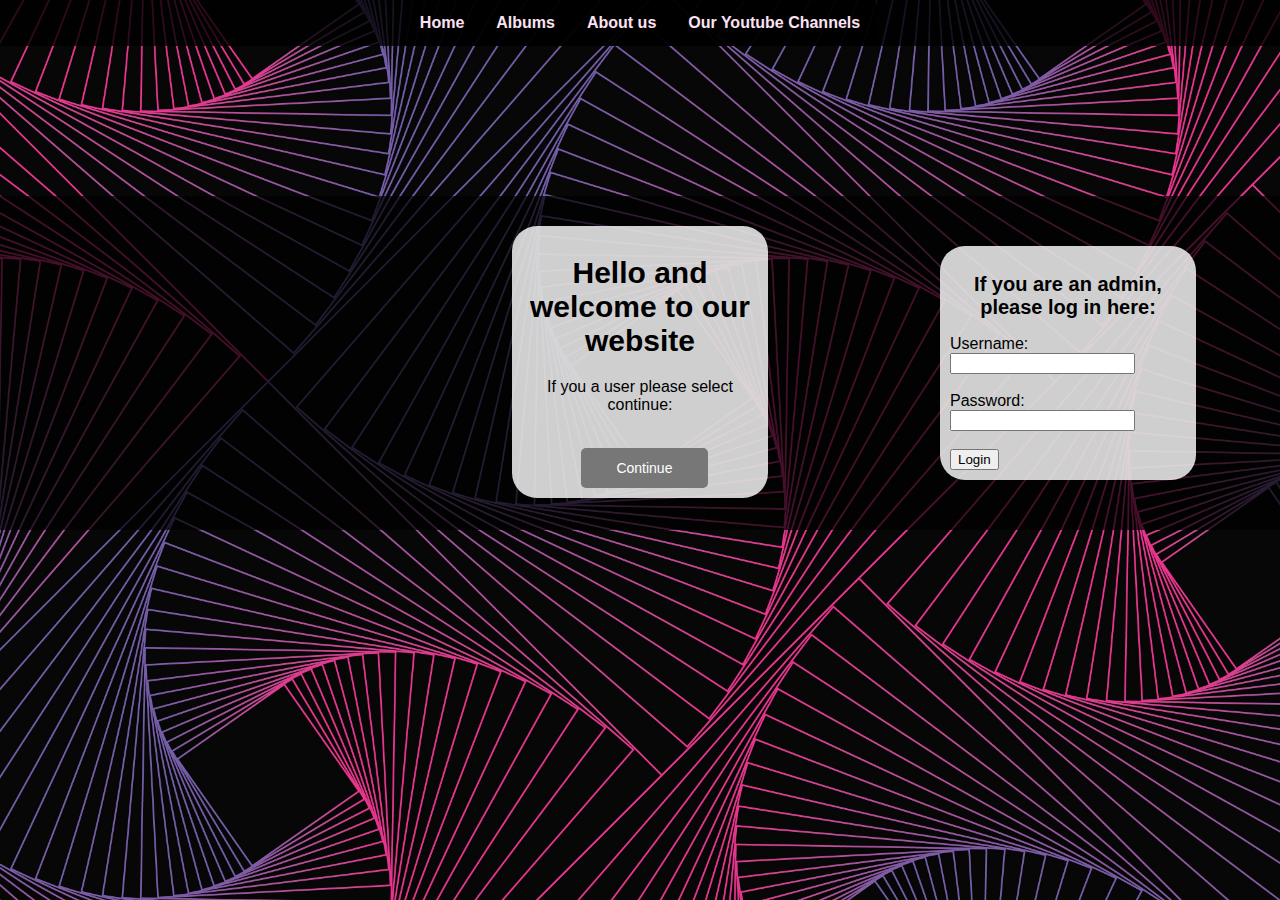
<file: index.html>
<!DOCTYPE html>
<html>

<head>
  <link rel="stylesheet" href="../styles/styles-main.css">


  <link rel="stylesheet" href="../styles/styles-index.css">
  <title>ChristianBeats</title>

  <meta charset="UTF-8">
</head>

<body class="bodystyle">

  <!-- navigation barr -->


  <div class="navbar">
    <a href="/html/home.html">Home</a>
    <a href="/html/albums.html">Albums</a>
    <a href="/html/aboutUs.html">About us</a>
    <div class="dropdown">
      <button class="dropbtn">Our Youtube Channels
        <i class="fa fa-caret-down"></i>
      </button>
      <div class="dropdown-content">
        <a href="https://www.youtube.com/channel/UCJD0vzkA41L_tgzouGlFLlQ" target="_blank">SW Bear Animation</a>
        <a href="https://www.youtube.com/watch?v=dQw4w9WgXcQ" target="_blank">Yannick</a>

        <a href="https://www.youtube.com/@talkingpineapple5137" target="_blank">Noe</a>
        <a href="https://www.youtube.com/watch?v=dQw4w9WgXcQ" target="_blank">Oliver</a>
      </div>
    </div>
  </div>

  <!--text -->
  <div class="side">


    <div class="float-left">
      <div class="newscontent">
        <h1>Hello and welcome to our website</h1>
        <p>
          If you a user please select continue:
        </p><br>
        <button class="button" onclick="window.location.href = '/html/home.html';">Continue</button>
      </div>
    </div>

    <div class="float-right">
      <div class="newscontent">
        <h2>If you are an admin, please log in here:</h2>

        <form action="/php/login.php" method="POST">
          <label for="username">Username:</label>
          <input type="text" name="username" id="username" required><br><br>

          <label for="password">Password:</label>
          <input type="password" name="password" id="password" required><br><br>

          <input type="submit" value="Login">
        </form>
      </div>
    </div>
  </div>
</body>

</html>
</file>
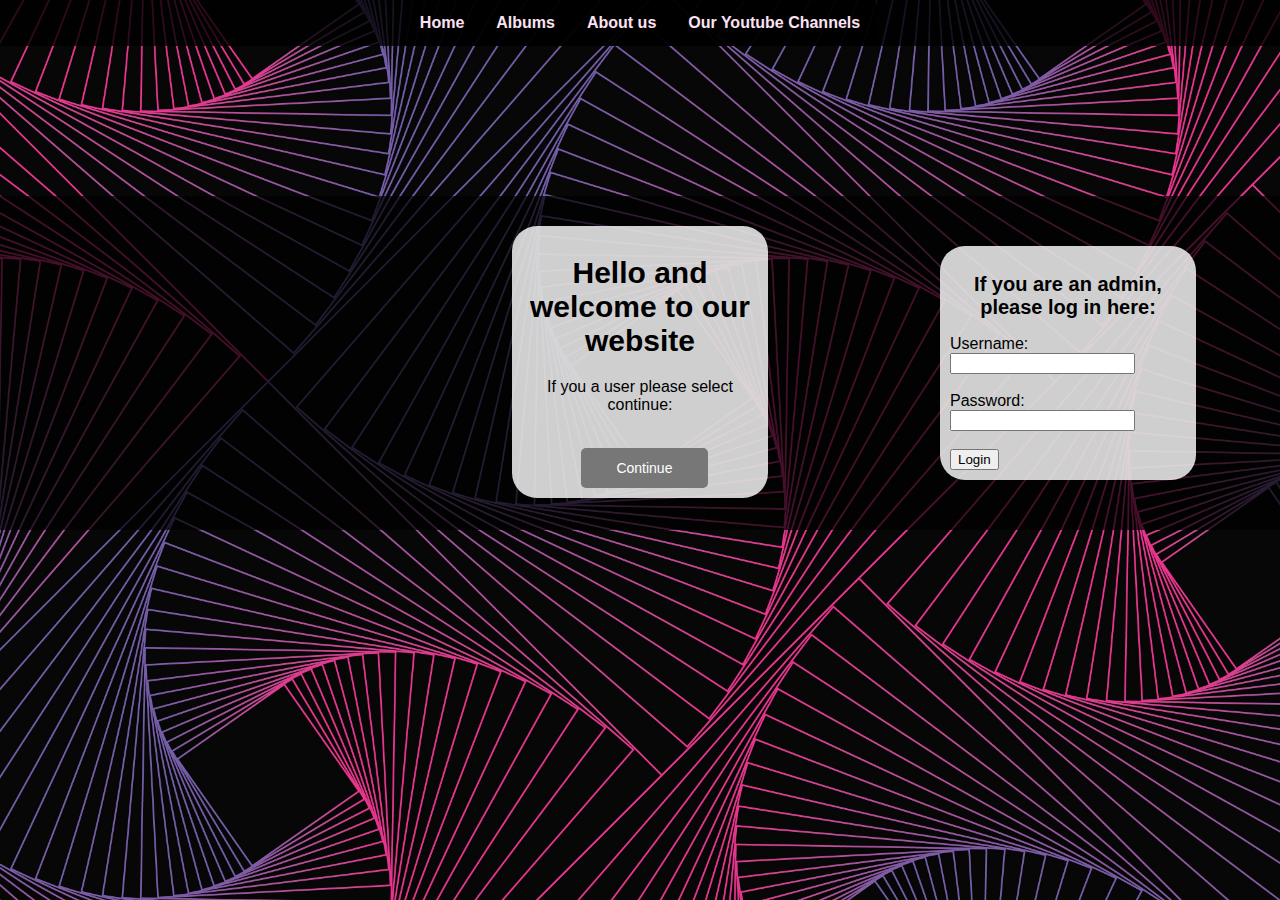
<file: html/index.html>
<!DOCTYPE html>
<html>

<head>
  <link rel="stylesheet" href="../styles/styles-main.css">


  <link rel="stylesheet" href="../styles/styles-index.css">
  <title>ChristianBeats</title>

  <meta charset="UTF-8">
</head>

<body class="bodystyle">

  <!-- navigation barr -->


  <div class="navbar">
    <a href="../html/home.html">Home</a>
    <a href="../html/albums.html">Albums</a>
    <a href="../html/aboutUs.html">About us</a>
    <div class="dropdown">
      <button class="dropbtn">Our Youtube Channels
        <i class="fa fa-caret-down"></i>
      </button>
      <div class="dropdown-content">
        <a href="https://www.youtube.com/channel/UCJD0vzkA41L_tgzouGlFLlQ" target="_blank">SW Bear Animation</a>
        <a href="https://www.youtube.com/watch?v=dQw4w9WgXcQ" target="_blank">Yannick</a>

        <a href="https://www.youtube.com/@talkingpineapple5137" target="_blank">Noe</a>
        <a href="https://www.youtube.com/watch?v=dQw4w9WgXcQ" target="_blank">Oliver</a>
      </div>
    </div>
  </div>

  <!--text -->
  <div class="side">


    <div class="float-left">
      <div class="newscontent">
        <h1>Hello and welcome to our website</h1>
        <p>
          If you a user please select continue:
        </p><br>
        <button class="button" onclick="window.location.href = '../html/home.html';">Continue</button>
      </div>
    </div>

    <div class="float-right">
      <div class="newscontent">
        <h2>If you are an admin, please log in here:</h2>

        <form action="../php/login.php" method="POST">
          <label for="username">Username:</label>
          <input type="text" name="username" id="username" required><br><br>

          <label for="password">Password:</label>
          <input type="password" name="password" id="password" required><br><br>

          <input type="submit" value="Login">
        </form>
      </div>
    </div>
  </div>
</body>

</html>
</file>
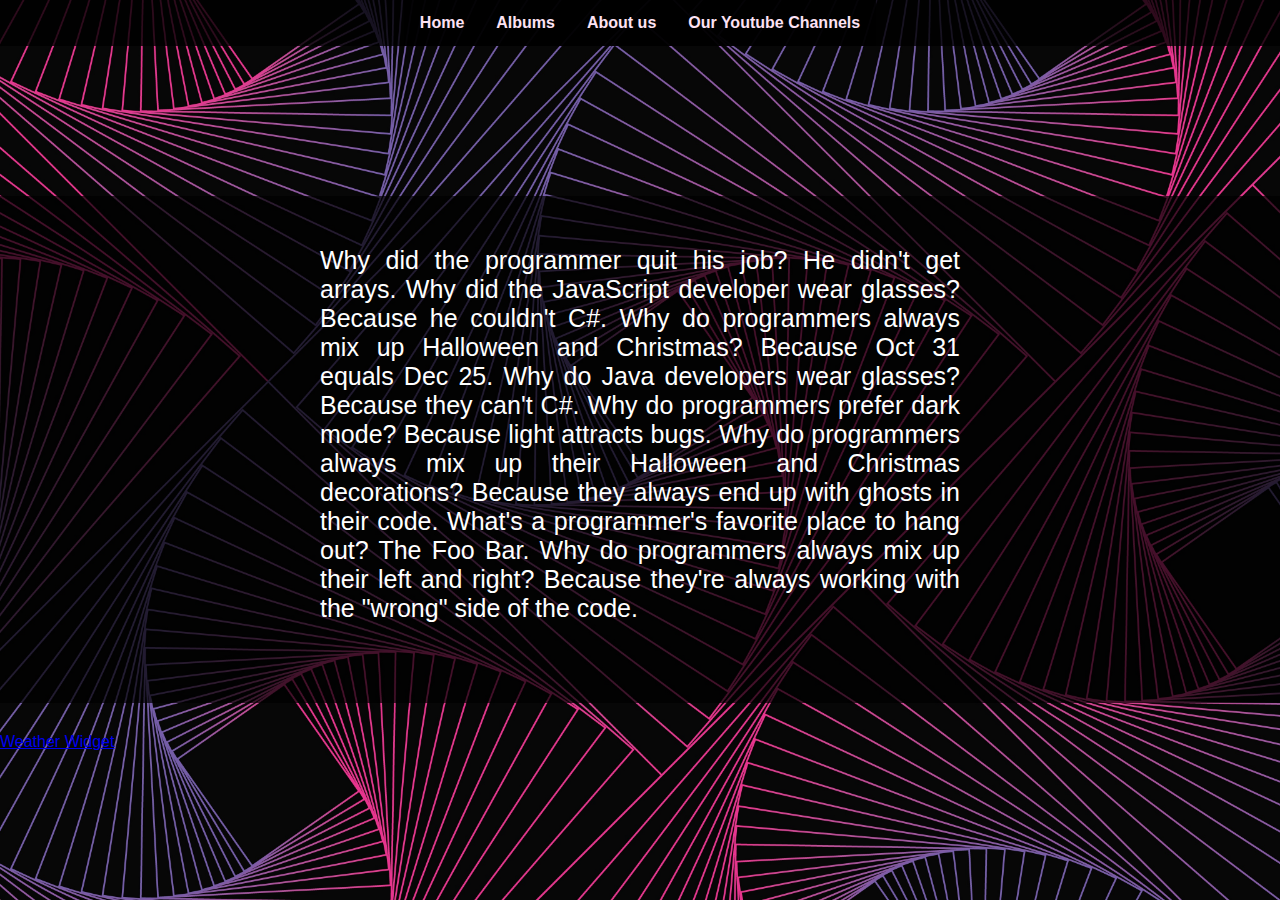
<file: html/aboutUs.html>
<!DOCTYPE html>
<html>

<head>
  <link rel="stylesheet" href="../styles/styles-main.css">
  <link rel="stylesheet" href="../styles/styles-aboutus.css">
  <title>ChristianBeats</title>
  <meta charset="UTF-8">
</head>

<body class="bodystyle">

  <!-- navigation barr -->


  <div class="navbar">
    <a href="../html/home.html">Home</a>
    <a href="../html/albums.html">Albums</a>
    <a href="../html/aboutUs.html">About us</a>
    <div class="dropdown">
      <button class="dropbtn">Our Youtube Channels
        <i class="fa fa-caret-down"></i>
      </button>
      <div class="dropdown-content">
        <a href="https://www.youtube.com/channel/UCJD0vzkA41L_tgzouGlFLlQ" target="_blank">SW Bear Animation</a>
        <a href="https://www.youtube.com/watch?v=dQw4w9WgXcQ" target="_blank">Yannick</a>
        <a href="https://www.youtube.com/@talkingpineapple5137" target="_blank">Noe</a>
        <a href="https://www.youtube.com/watch?v=dQw4w9WgXcQ" target="_blank">Oliver</a>
      </div>
    </div>
  </div>

  <!--text -->
  <div class="side">

    <p>
      Why did the programmer quit his job? He didn't get arrays. Why did the JavaScript developer wear glasses?
      Because
      he couldn't C#. Why do programmers always mix up Halloween and Christmas? Because Oct 31 equals Dec 25. Why do
      Java developers wear glasses? Because they can't C#. Why do programmers prefer dark mode? Because light attracts
      bugs. Why do programmers always mix up their Halloween and Christmas decorations? Because they always end up
      with
      ghosts in their code. What's a programmer's favorite place to hang out? The Foo Bar. Why do programmers always
      mix
      up their left and right? Because they're always working with the "wrong" side of the code.
    </p>

  </div>
  <div id="ww_193dbf63c606f" v='1.3' loc='id'
    a='{"t":"ticker","lang":"en","sl_lpl":1,"ids":["wl2876"],"font":"Arial","sl_ics":"one_a","sl_sot":"celsius","cl_bkg":"#512DA8","cl_font":"#FFFFFF","cl_cloud":"#FFFFFF","cl_persp":"#81D4FA","cl_sun":"#FFC107","cl_moon":"#FFC107","cl_thund":"#FF5722"}'>
    <a href="https://weatherwidget.org/" id="ww_193dbf63c606f_u" target="_blank">Weather Widget</a>
  </div>
  <script async src="https://app1.weatherwidget.org/js/?id=ww_193dbf63c606f"></script>

</body>

</html>
</file>
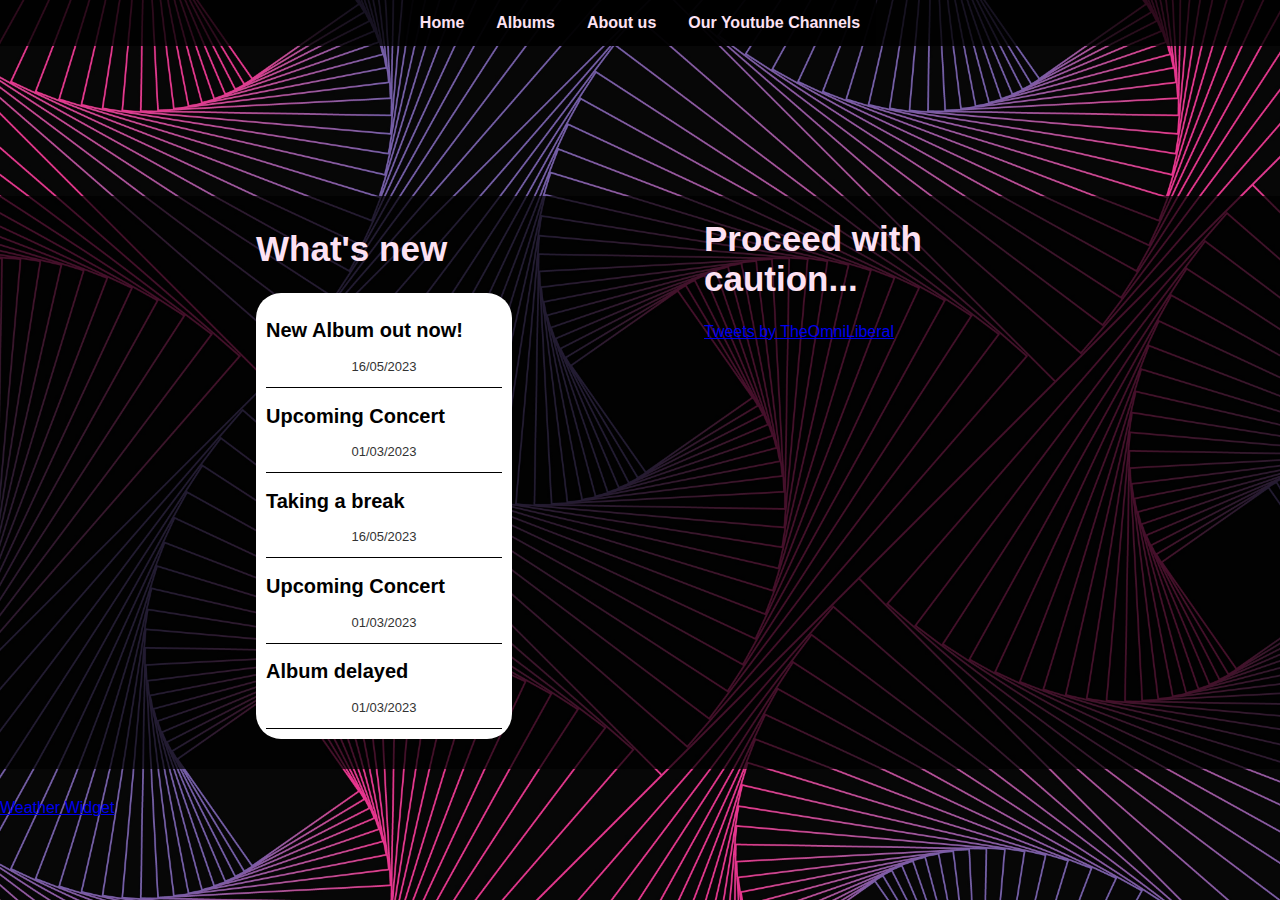
<file: html/home.html>
<!DOCTYPE html>
<html>

<head>
  <link rel="stylesheet" href="../styles/styles-main.css">
  <link rel="stylesheet" href="../styles/styles-home.css">
  <title>ChristianBeats</title>
  <meta charset="UTF-8">
</head>

<body class="bodystyle">

  <!-- navigation barr -->


  <div class="navbar">
    <div class="centernavbar">
      <a href="../html/home.html">Home</a>
      <a href="../html/albums.html">Albums</a>
      <a href="../html/aboutUs.html">About us</a>
    </div>
    <div class="dropdown">
      <button class="dropbtn">Our Youtube Channels
        <i class="fa fa-caret-down"></i>
      </button>
      <div class="dropdown-content">
        <a href="https://www.youtube.com/channel/UCJD0vzkA41L_tgzouGlFLlQ" target="_blank">SW Bear Animation</a>
        <a href="https://www.youtube.com/watch?v=dQw4w9WgXcQ" target="_blank">Yannick</a>
        <a href="https://www.youtube.com/@talkingpineapple5137" target="_blank">Noe</a>
        <a href="https://www.youtube.com/watch?v=dQw4w9WgXcQ" target="_blank">Oliver</a>
      </div>
    </div>
  </div>

  <!--Side by side container -->

  <div class="side">

    <div class="float-left">
      <h1>
        What's new
      </h1>
      <div class="newscontent">
        <div class="inner">
          <h2>New Album out now!</h2>
          <p class="thenews">16/05/2023 </p>
        </div>
        <div class="inner">
          <h2>Upcoming Concert</h2>
          <p class="thenews">01/03/2023</p>
        </div>
        <div class="inner">
          <h2>Taking a break</h2>
          <p class="thenews">16/05/2023 </p>
        </div>
        <div class="inner">
          <h2>Upcoming Concert</h2>
          <p class="thenews">01/03/2023</p>
        </div>
        <div class="inner">
          <h2>Album delayed</h2>
          <p class="thenews">01/03/2023</p>
        </div>
      </div>
    </div>

    <div class="float-right">
      <h1>Proceed with caution...</h1>
      <a class="twitter-timeline" data-width="400" data-height="500"
        href="https://twitter.com/TheOmniLiberal?ref_src=twsrc%5Etfw">Tweets by TheOmniLiberal</a>
      <script async src="https://platform.twitter.com/widgets.js" charset="utf-8"></script>

    </div>

  </div>
  <!--Weather bar -->

  <div id="ww_193dbf63c606f" v='1.3' loc='id'
    a='{"t":"ticker","lang":"en","sl_lpl":1,"ids":["wl2876"],"font":"Arial","sl_ics":"one_a","sl_sot":"celsius","cl_bkg":"#512DA8","cl_font":"#FFFFFF","cl_cloud":"#FFFFFF","cl_persp":"#81D4FA","cl_sun":"#FFC107","cl_moon":"#FFC107","cl_thund":"#FF5722"}'>
    <a href="https://weatherwidget.org/" id="ww_193dbf63c606f_u" target="_blank">Weather Widget</a>
  </div>
  <script async src="https://app1.weatherwidget.org/js/?id=ww_193dbf63c606f"></script>
</body>

</html>
</file>
<file: styles/styles-main.css>
.bodystyle {
  background-color: #FDE2F3;
  background-image: url(../images/cool-background.jpg);
  background-size: cover;
  background-repeat: no-repeat;
  background-attachment: fixed;
  font-family: raleway-semibold, raleway, sans-serif;
  margin: 0;
}

.bodystyle p {
  text-align: center;
  color: #333;
}

.instr {
  color: white !important;
}

h1 {
  font-size: 35px;
  font-weight: bold;
  color: #FDE2F3;
}

h2 {
  color: #f5f50e;
  font-size: 20px;
}

p {
  color: #f6eeee;
  font-size: 15px;
}

.navbar {
  overflow: hidden;
  background-color: #333;
  font-family: Arial;
  background-color: rgba(0, 0, 0, .8);
  display: flex;
  justify-content: center;
}

.centernavbar {
  float: left;
}

/* Links inside the navbar */
.navbar a {
  float: left;
  font-size: 16px;
  color: #FDE2F3;
  text-align: center;
  padding: 14px 16px;
  text-decoration: none;
  background-color: rgba(0, 0, 0, .8);
  font-weight: bold;
  font-family: raleway-semibold, raleway, sans-serif;

}

/* The dropdown container */
.dropdown {
  float: inherit;
  overflow: hidden;
}


/* Dropdown button */
.dropdown .dropbtn {
  font-weight: bold;
  font-size: 16px;
  border: none;
  outline: none;
  color: #FDE2F3;
  padding: 14px 16px;
  background-color: rgba(0, 0, 0, .8);
  font-family: inherit;
  /* Important for vertical align on mobile phones */
  margin: 0;
  /* Important for vertical align on mobile phones */
  font-family: 'Lucida Sans', 'Lucida Sans Regular', 'Lucida Grande', 'Lucida Sans Unicode', Geneva, Verdana, sans-serif;
}

/* Add a red background color to navbar links on hover */
.navbar a:hover,
.dropdown:hover .dropbtn {
  background-color: rgba(64, 61, 61, 0.8);
}

/* Dropdown content (hidden by default) */
.dropdown-content {
  display: none;
  position: absolute;
  background-color: rgba(64, 61, 61, 0.8);
  min-width: 180px;
  box-shadow: 0px 8px 16px 0px rgba(0, 0, 0, 0.2);
  z-index: 1;
}

/* Links inside the dropdown */
.dropdown-content a {
  float: none;
  color: #FDE2F3;
  min-width: 186px;
  padding: 12px 16px;
  text-decoration: none;
  display: block;
  text-align: left;
}

/* Add a grey background color to dropdown links on hover */
.dropdown-content a:hover {
  background-color: rgba(64, 61, 61, 0.8);
}

/* Show the dropdown menu on hover */
.dropdown:hover .dropdown-content {
  display: block;
}

.side {
  background-color: rgba(0, 0, 0, .7);
  overflow: hidden;
  padding-bottom: 30px;
  margin-top: 150px;
  margin-bottom: 30px;
  margin-right: 0;
  margin-left: 0;
}
</file>
<file: styles/styles-index.css>
.float-left {
  width: 20%;
  float: left;
  margin-left: 40%;
  margin-top: 30px;
}


.side {
  background-color: rgba(0, 0, 0, .7);
  overflow: hidden;
  padding-bottom: 30px;
  margin-top: 150px;
  margin-bottom: 30px;
  margin-right: 0;
  margin-left: 0;
}


.float-right {
  width: 20%;
  margin-right: 5%;
  float: right;
  padding: 20px;
  color: #000000;
  margin-top: 30px;
}

.scrolldiv {
  overflow: scroll;
}

.whatsnew {
  height: 400px;
  /* or any value */
  overflow-y: auto;
}

.inner {
  position: relative;
  border-bottom-style: solid;
  border-width: 1px;
  border-spacing: 10px;
}

.newscontent {
  background-color: rgba(255, 255, 255, 0.811);
  border-radius: 25px;
  padding: 10px;
}

.float-left h1 {
  color: rgb(0, 0, 0);
  font-size: 30px;
  text-align: center;
}

.float-left p {
  color: rgb(0, 0, 0);
  font-size: 16px;
  text-align: center;
}

.float-left h2 {
  color: black !important;
  text-align: center;
}

.float-right h2 {
  color: #000000;
  text-align: center;
}

.thenews {
  font-size: small;
  margin-left: -250px;
}

.button {
  background-color: #777777;
  border: none;
  color: white;
  padding: 5% 15%;
  text-align: center;
  text-decoration: none;
  display: inline-block;
  font-size: 14px;
  border-radius: 5px;
  position: relative;
  left: 25%;
  cursor: pointer;
}

.button:hover {
  background-color: #0b0f0b
}

.button:active {
  background-color: #0b0f0b;
  box-shadow: 0 5px #666;
  transform: translateY(4px);
}
</file>
<file: styles/styles-aboutus.css>
.side p {
    font-size: 25px;
    text-align: justify;
    color: white;

    margin: auto;
    width: 50%;
    height: 50%;
    padding: 50px;
    top: 15%;
    left: 22%;
}

.side {
    background-color: rgba(0, 0, 0, .7);
    overflow: hidden;
    padding-bottom: 30px;
    margin-top: 150px;
    margin-bottom: 30px;
    margin-right: 0;
    margin-left: 0;
}
</file>
<file: styles/styles-home.css>
.float-left {
    width: 20%;
    float: left;
    margin-left: 20%;
    margin-top: 10px;
}

.float-right {
    width: 20%;
    margin-right: 25%;
    float: right;
}

.scrolldiv {
    overflow: scroll;
}

.whatsnew {
    height: 400px;
    /* or any value */
    overflow-y: auto;
}

.inner {
    position: relative;
    border-bottom-style: solid;
    border-width: 1px;
    border-spacing: 10px;
}

.newscontent {
    background-color: white;
    border-radius: 25px;
    padding: 10px;
}


.float-left h2 {
    color: black !important;
}

.thenews {
    font-size: small;
    padding-left: -250px;
}
</file>
